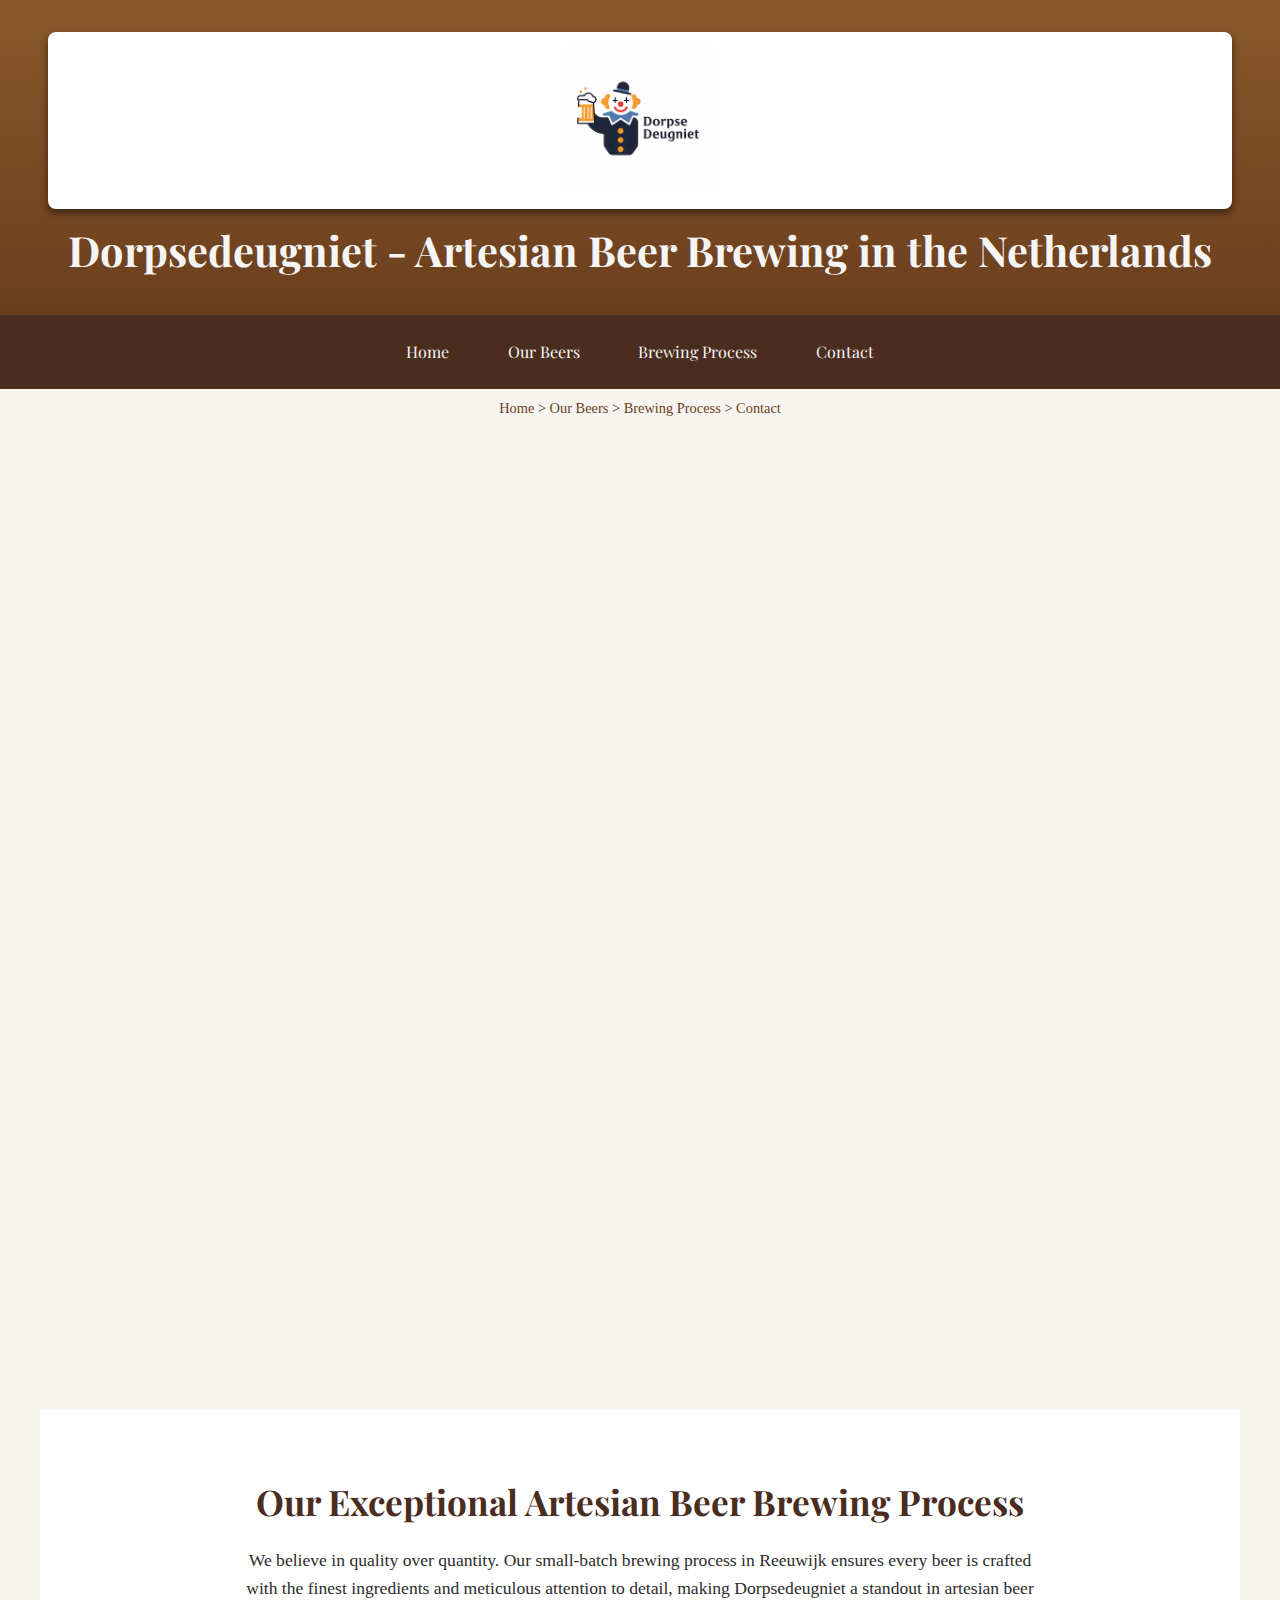
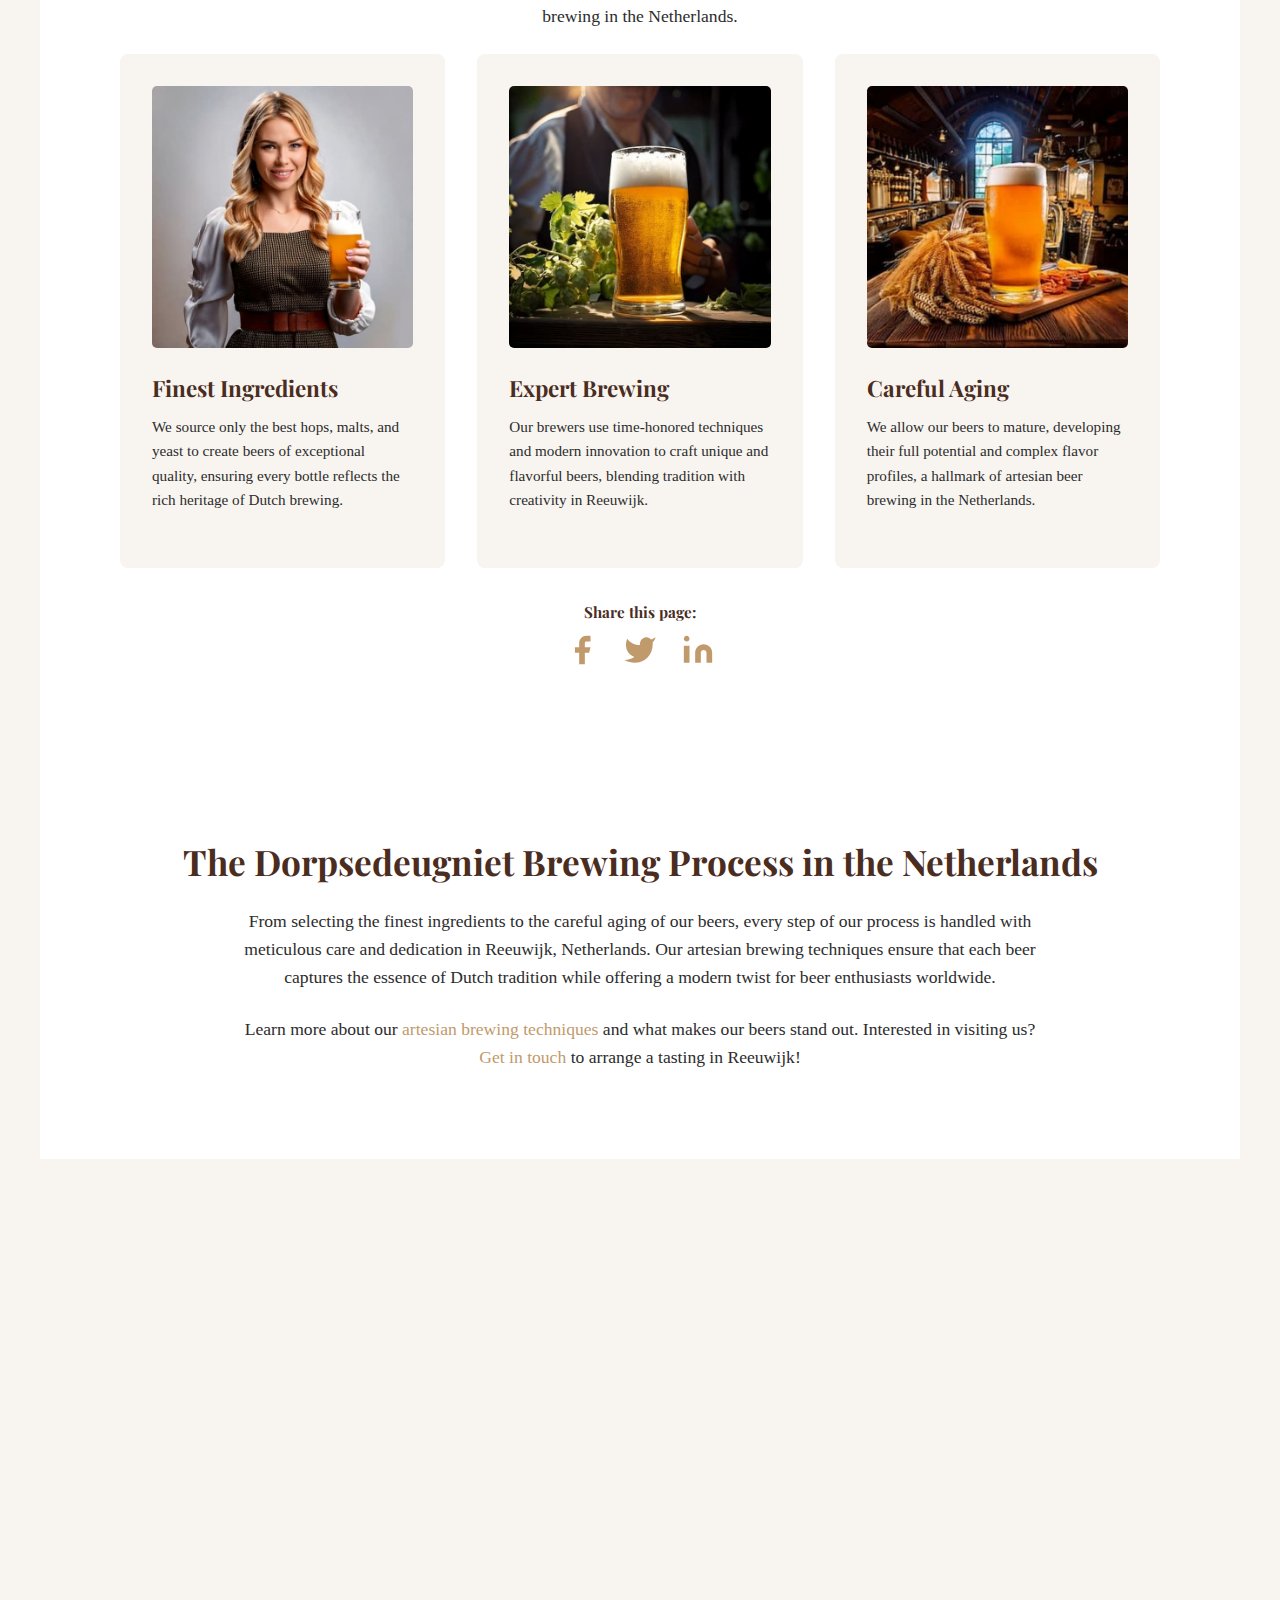
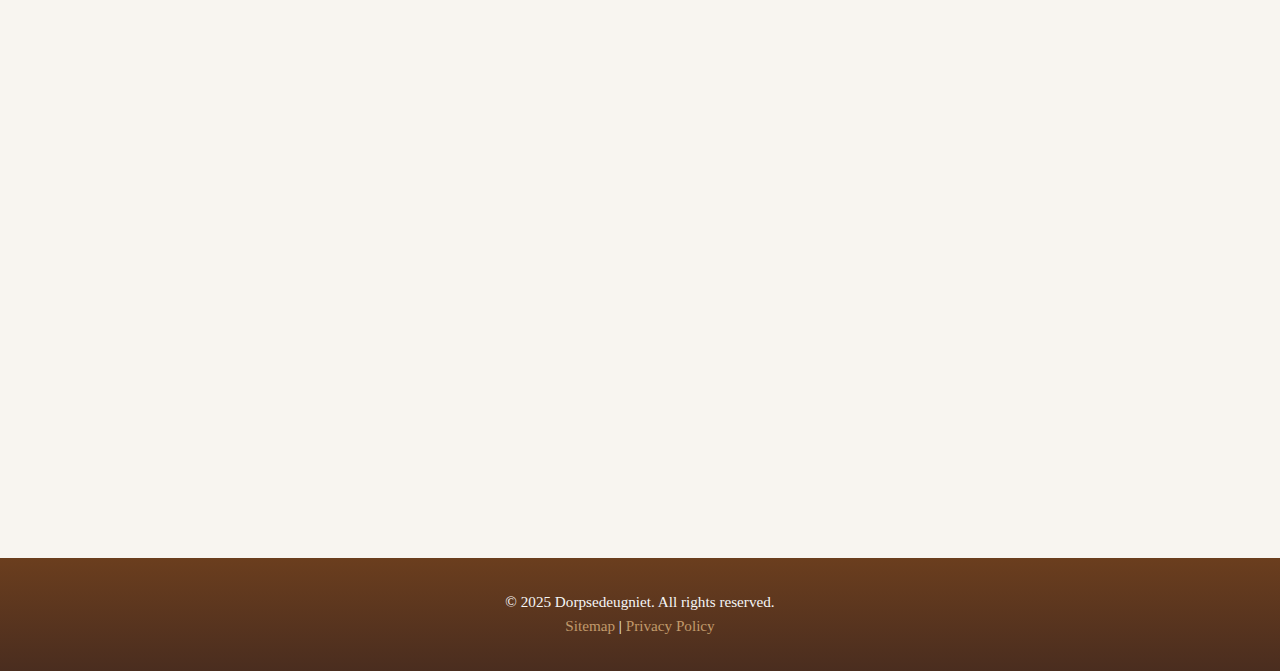
<file: index.html>
<!DOCTYPE html>
<html lang="en">
<head>
    <meta charset="UTF-8">
    <meta name="viewport" content="width=device-width, initial-scale=1.0">
    <meta name="theme-color" content="#d2b48c">
    <title>Dorpsedeugniet - Artesian Beer Brewing in the Netherlands | Reeuwijk Small Batch</title>
    <meta name="description" content="Discover Dorpsedeugniet, the finest Artesian beer brewing in the Netherlands. Hand-crafted in Reeuwijk with premium ingredients, our small-batch beers offer unique, rich flavors for beer lovers worldwide.">
    <meta name="keywords" content="artesian beer brewing, Dutch beer, Netherlands beer, Reeuwijk beer, small batch brewing, craft beer, artisan beer, premium beer, Dorpsedeugniet, beer tasting">
    <meta name="author" content="Dorpsedeugniet">
    <meta name="robots" content="index, follow">
    <link rel="canonical" href="https://www.dorpsedeugniet.com/">

    <!-- Favicon -->
    <link rel="icon" type="image/png" href="/images/favicon.png">

    <!-- Open Graph for Social Media -->
    <meta property="og:title" content="Dorpsedeugniet - Artesian Beer Brewing in the Netherlands">
    <meta property="og:description" content="Experience the finest artesian beer from Reeuwijk, Netherlands. Dorpsedeugniet offers small-batch, hand-crafted beers with unique flavors for a global audience.">
    <meta property="og:image" content="https://www.dorpsedeugniet.com/images/dutch-canal-landscape.jpg">
    <meta property="og:url" content="https://www.dorpsedeugniet.com/">
    <meta property="og:type" content="website">

    <!-- Twitter Card for Social Media -->
    <meta name="twitter:card" content="summary_large_image">
    <meta name="twitter:title" content="Dorpsedeugniet - Artesian Beer Brewing in the Netherlands">
    <meta name="twitter:description" content="Experience the finest artesian beer from Reeuwijk, Netherlands. Dorpsedeugniet offers small-batch, hand-crafted beers with unique flavors for a global audience.">
    <meta name="twitter:image" content="https://www.dorpsedeugniet.com/images/dutch-canal-landscape.jpg">

    <!-- Hreflang for International Audiences -->
    <link rel="alternate" href="https://www.dorpsedeugniet.com/" hreflang="en" />
    <link rel="alternate" href="https://www.dorpsedeugniet.com/nl/" hreflang="nl" />
    <link rel="alternate" href="https://www.dorpsedeugniet.com/" hreflang="x-default" />

    <!-- Preload Critical Resources -->
    <link rel="preload" href="/images/dutch-canal-landscape.jpg" as="image">

    <!-- Google Fonts for Classy Typography -->
    <link rel="stylesheet" href="https://fonts.googleapis.com/css2?family=Playfair+Display:wght@400;700&display=swap">

    <!-- External CSS -->
    <link rel="stylesheet" href="css/styles.css">

<!-- Google tag (gtag.js) --> <script async src="https://www.googletagmanager.com/gtag/js?id=G-1CCQTG7M9R"></script> <script> window.dataLayer = window.dataLayer || []; function gtag(){dataLayer.push(arguments);} gtag('js', new Date()); gtag('config', 'G-1CCQTG7M9R'); </script>

    <!-- Structured Data for SEO -->
    <script type="application/ld+json">
    {
        "@context": "https://schema.org",
        "@type": "Brewery",
        "name": "Dorpsedeugniet",
        "description": "Dorpsedeugniet specializes in artesian beer brewing in the Netherlands, offering small-batch, hand-crafted beers from Reeuwijk with premium ingredients.",
        "url": "https://www.dorpsedeugniet.com/",
        "logo": "https://www.dorpsedeugniet.com/images/logo.png",
        "address": {
            "@type": "PostalAddress",
            "addressLocality": "Reeuwijk",
            "addressCountry": "NL"
        },
        "contactPoint": {
            "@type": "ContactPoint",
            "email": "jaspervdz@me.com",
            "contactType": "Customer Service"
        },
        "sameAs": [
            "https://www.facebook.com/dorpsedeugniet",
            "https://www.instagram.com/dorpsedeugniet",
            "https://www.twitter.com/dorpsedeugniet"
        ],
        "makesOffer": {
            "@type": "Offer",
            "itemOffered": {
                "@type": "Product",
                "name": "Artesian Dutch Beer",
                "description": "Small-batch artesian beer brewed in Reeuwijk, Netherlands, using premium ingredients.",
                "category": "Craft Beer"
            }
        }
    }
    </script>

    <!-- Breadcrumb Schema -->
    <script type="application/ld+json">
    {
        "@context": "https://schema.org",
        "@type": "BreadcrumbList",
        "itemListElement": [
            {
                "@type": "ListItem",
                "position": 1,
                "name": "Home",
                "item": "https://www.dorpsedeugniet.com/"
            },
            {
                "@type": "ListItem",
                "position": 2,
                "name": "Our Beers",
                "item": "https://www.dorpsedeugniet.com/#beers"
            },
            {
                "@type": "ListItem",
                "position": 3,
                "name": "Brewing Process",
                "item": "https://www.dorpsedeugniet.com/#process"
            },
            {
                "@type": "ListItem",
                "position": 4,
                "name": "Contact",
                "item": "https://www.dorpsedeugniet.com/#contact"
            }
        ]
    }
    </script>
</head>
<body>

    <header>
        <a href="/" class="logo">
            <div class="logo-container">
                <img src="/images/logo.png" alt="Dorpsedeugniet Logo" class="logo-img" loading="lazy">
            </div>
        </a>
        <h1>Dorpsedeugniet - Artesian Beer Brewing in the Netherlands</h1>
    </header>

    <nav role="navigation" aria-label="Main navigation">
        <a href="#home">Home</a>
        <a href="#beers">Our Beers</a>
        <a href="#process">Brewing Process</a>
        <a href="#contact">Contact</a>
    </nav>

    <div class="breadcrumbs" aria-label="Breadcrumb navigation">
        <a href="#home">Home</a> > <a href="#beers">Our Beers</a> > <a href="#process">Brewing Process</a> > <a href="#contact">Contact</a>
    </div>

    <main>
        <section id="home" class="hero animate-fade-in" aria-label="Hero section">
            <h2>Artesian Beer Brewing in Reeuwijk, Netherlands</h2>
            <p>Experience the rich flavors of Dorpsedeugniet’s hand-crafted beers, brewed with passion and tradition in the heart of the Netherlands. Our small-batch brewing process in Reeuwijk ensures every sip is a taste of Dutch craftsmanship.</p>
            <a href="#beers"><button aria-label="Discover our beers">Discover Our Beers</button></a>
            <!-- Fallback for hero image -->
            <img src="/images/dutch-canal-landscape.jpg" alt="Dutch canal landscape with windmill in Reeuwijk" class="hero-fallback" loading="lazy">
        </section>

        <section id="beers" class="content-section">
            <h2>Our Exceptional Artesian Beer Brewing Process</h2>
            <p>We believe in quality over quantity. Our small-batch brewing process in Reeuwijk ensures every beer is crafted with the finest ingredients and meticulous attention to detail, making Dorpsedeugniet a standout in artesian beer brewing in the Netherlands.</p>

            <div class="grid-container">
                <div class="grid-item">
                    <picture>
                        <source srcset="/images/beer-with-hops-300w.jpg 300w, /images/beer-with-hops-600w.jpg 600w" sizes="(max-width: 600px) 300px, 600px">
                        <img src="/images/beer-with-hops.jpg" alt="Glass of beer with hops showcasing Dorpsedeugniet's finest ingredients" loading="lazy">
                    </picture>
                    <h3>Finest Ingredients</h3>
                    <p>We source only the best hops, malts, and yeast to create beers of exceptional quality, ensuring every bottle reflects the rich heritage of Dutch brewing.</p>
                </div>
                <div class="grid-item">
                    <picture>
                        <source srcset="/images/brewing-scene-300w.jpg 300w, /images/brewing-scene-600w.jpg 600w" sizes="(max-width: 600px) 300px, 600px">
                        <img src="/images/brewing-scene.jpg" alt="Brewing scene with beer and wheat at Dorpsedeugniet brewery" loading="lazy">
                    </picture>
                    <h3>Expert Brewing</h3>
                    <p>Our brewers use time-honored techniques and modern innovation to craft unique and flavorful beers, blending tradition with creativity in Reeuwijk.</p>
                </div>
                <div class="grid-item">
                    <picture>
                        <source srcset="/images/beer-aging-scene-300w.jpg 300w, /images/beer-aging-scene-600w.jpg 600w" sizes="(max-width: 600px) 300px, 600px">
                        <img src="/images/beer-aging-scene.jpg" alt="Beer aging scene with wheat at Dorpsedeugniet brewery in Reeuwijk" loading="lazy">
                    </picture>
                    <h3>Careful Aging</h3>
                    <p>We allow our beers to mature, developing their full potential and complex flavor profiles, a hallmark of artesian beer brewing in the Netherlands.</p>
                </div>
            </div>

            <!-- Social Sharing Buttons with Logos -->
            <div class="social-share">
                <p>Share this page:</p>
                <div class="social-icons">
                    <a href="https://www.facebook.com/sharer/sharer.php?u=https://www.dorpsedeugniet.com/" target="_blank" aria-label="Share on Facebook">
                        <svg class="social-icon" width="24" height="24" viewBox="0 0 24 24" fill="none" xmlns="http://www.w3.org/2000/svg">
                            <path d="M18 2H15C13.6739 2 12.4021 2.52678 11.4645 3.46447C10.5268 4.40215 10 5.67392 10 7V10H7V14H10V22H14V14H17L18 10H14V7C14 6.73478 14.1054 6.48043 14.2929 6.29289C14.4804 6.10536 14.7348 6 15 6H18V2Z" fill="currentColor"/>
                        </svg>
                    </a>
                    <a href="https://twitter.com/intent/tweet?url=https://www.dorpsedeugniet.com/&text=Discover the finest artesian beer brewing in the Netherlands with Dorpsedeugniet!" target="_blank" aria-label="Share on Twitter">
                        <svg class="social-icon" width="24" height="24" viewBox="0 0 24 24" fill="none" xmlns="http://www.w3.org/2000/svg">
                            <path d="M23 3C22.0424 3.67548 20.9821 4.19215 19.86 4.53C19.2577 3.83757 18.4573 3.34675 17.567 3.12398C16.6767 2.90122 15.7395 2.95724 14.8821 3.28448C14.0247 3.61171 13.2884 4.19444 12.773 4.95376C12.2575 5.71309 11.9877 6.61237 12 7.53V8.53C10.2426 8.57559 8.50127 8.1858 6.93101 7.39547C5.36074 6.60513 4.01032 5.43867 3 4C3 4 -1 13 8 17C5.94053 18.398 3.48716 19.099 1 19C10 24 21 19 21 7.5C20.9991 7.22147 20.9723 6.94364 20.92 6.67C21.9406 5.66354 22.6608 4.39275 23 3Z" fill="currentColor"/>
                        </svg>
                    </a>
                    <a href="https://www.linkedin.com/shareArticle?mini=true&url=https://www.dorpsedeugniet.com/" target="_blank" aria-label="Share on LinkedIn">
                        <svg class="social-icon" width="24" height="24" viewBox="0 0 24 24" fill="none" xmlns="http://www.w3.org/2000/svg">
                            <path d="M16 8C17.5913 8 19.1174 8.63214 20.2426 9.75736C21.3679 10.8826 22 12.4087 22 14V21H18V14C18 13.4696 17.7893 12.9609 17.4142 12.5858C17.0391 12.2107 16.5304 12 16 12C15.4696 12 14.9609 12.2107 14.5858 12.5858C14.2107 12.9609 14 13.4696 14 14V21H10V14C10 12.4087 10.6321 10.8826 11.7574 9.75736C12.8826 8.63214 14.4087 8 16 8Z" fill="currentColor"/>
                            <path d="M6 9H2V21H6V9Z" fill="currentColor"/>
                            <path d="M4 2C3.46957 2 2.96086 2.21071 2.58579 2.58579C2.21071 2.96086 2 3.46957 2 4C2 4.53043 2.21071 5.03914 2.58579 5.41421C2.96086 5.78929 3.46957 6 4 6C4.53043 6 5.03914 5.78929 5.41421 5.41421C5.78929 5.03914 6 4.53043 6 4C6 3.46957 5.78929 2.96086 5.41421 2.58579C5.03914 2.21071 4.53043 2 4 2Z" fill="currentColor"/>
                        </svg>
                    </a>
                </div>
            </div>
        </section>

        <section id="process" class="content-section">
            <h2>The Dorpsedeugniet Brewing Process in the Netherlands</h2>
            <p>From selecting the finest ingredients to the careful aging of our beers, every step of our process is handled with meticulous care and dedication in Reeuwijk, Netherlands. Our artesian brewing techniques ensure that each beer captures the essence of Dutch tradition while offering a modern twist for beer enthusiasts worldwide.</p>
            <p>Learn more about our <a href="#beers">artesian brewing techniques</a> and what makes our beers stand out. Interested in visiting us? <a href="#contact">Get in touch</a> to arrange a tasting in Reeuwijk!</p>
        </section>

        <!-- Newsletter Signup Section -->
        <section class="newsletter animate-fade-in">
            <h3>Stay Updated with Dorpsedeugniet</h3>
            <p>Join our newsletter to receive updates on new beer releases, events in Reeuwijk, and exclusive offers for artesian beer lovers.</p>
            <form action="mailto:jaspervdz@me.com" method="post" enctype="text/plain">
                <input type="email" name="email" placeholder="Enter your email" required aria-required="true">
                <button type="submit">Subscribe</button>
            </form>
        </section>

        <section id="contact" class="content-section animate-fade-in">
            <h2>Contact Dorpsedeugniet</h2>
            <p>Questions about our artesian beers? Interested in visiting Reeuwijk for a tasting? Reach out to us!</p>
            <form class="contact-form" action="mailto:jaspervdz@me.com" method="post" enctype="text/plain" aria-label="Contact form">
                <label for="name">Name:</label>
                <input type="text" id="name" name="name" required aria-required="true" placeholder="Enter your name">

                <label for="email">Email:</label>
                <input type="email" id="email" name="email" required aria-required="true" placeholder="Enter your email">

                <label for="message">Message:</label>
                <textarea id="message" name="message" rows="4" required aria-required="true" placeholder="Type your message here"></textarea>

                <button type="submit">Send Message</button>
            </form>
        </section>
    </main>

    <footer>
        <p>© 2025 Dorpsedeugniet. All rights reserved.</p>
        <p><a href="/sitemap.xml">Sitemap</a> | <a href="/privacy-policy.html">Privacy Policy</a></p>
    </footer>

</body>
</html>
</file>
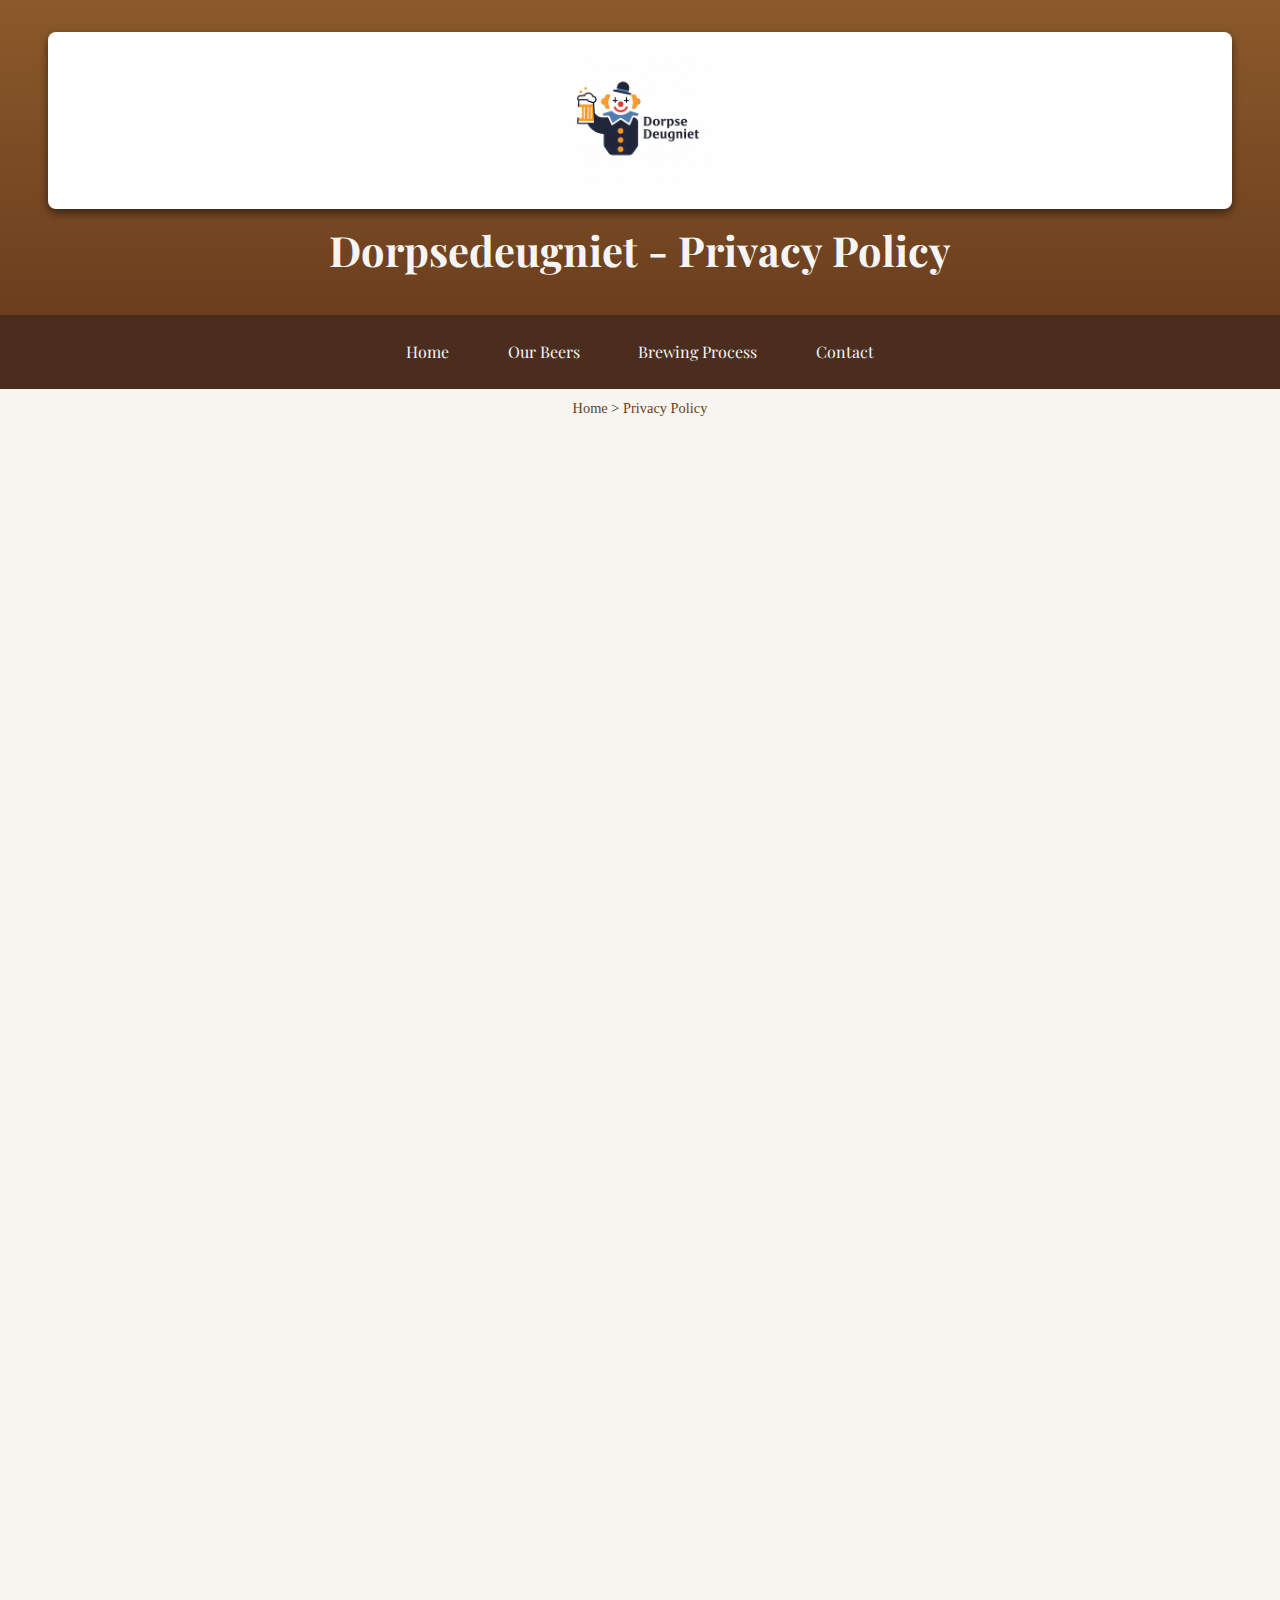
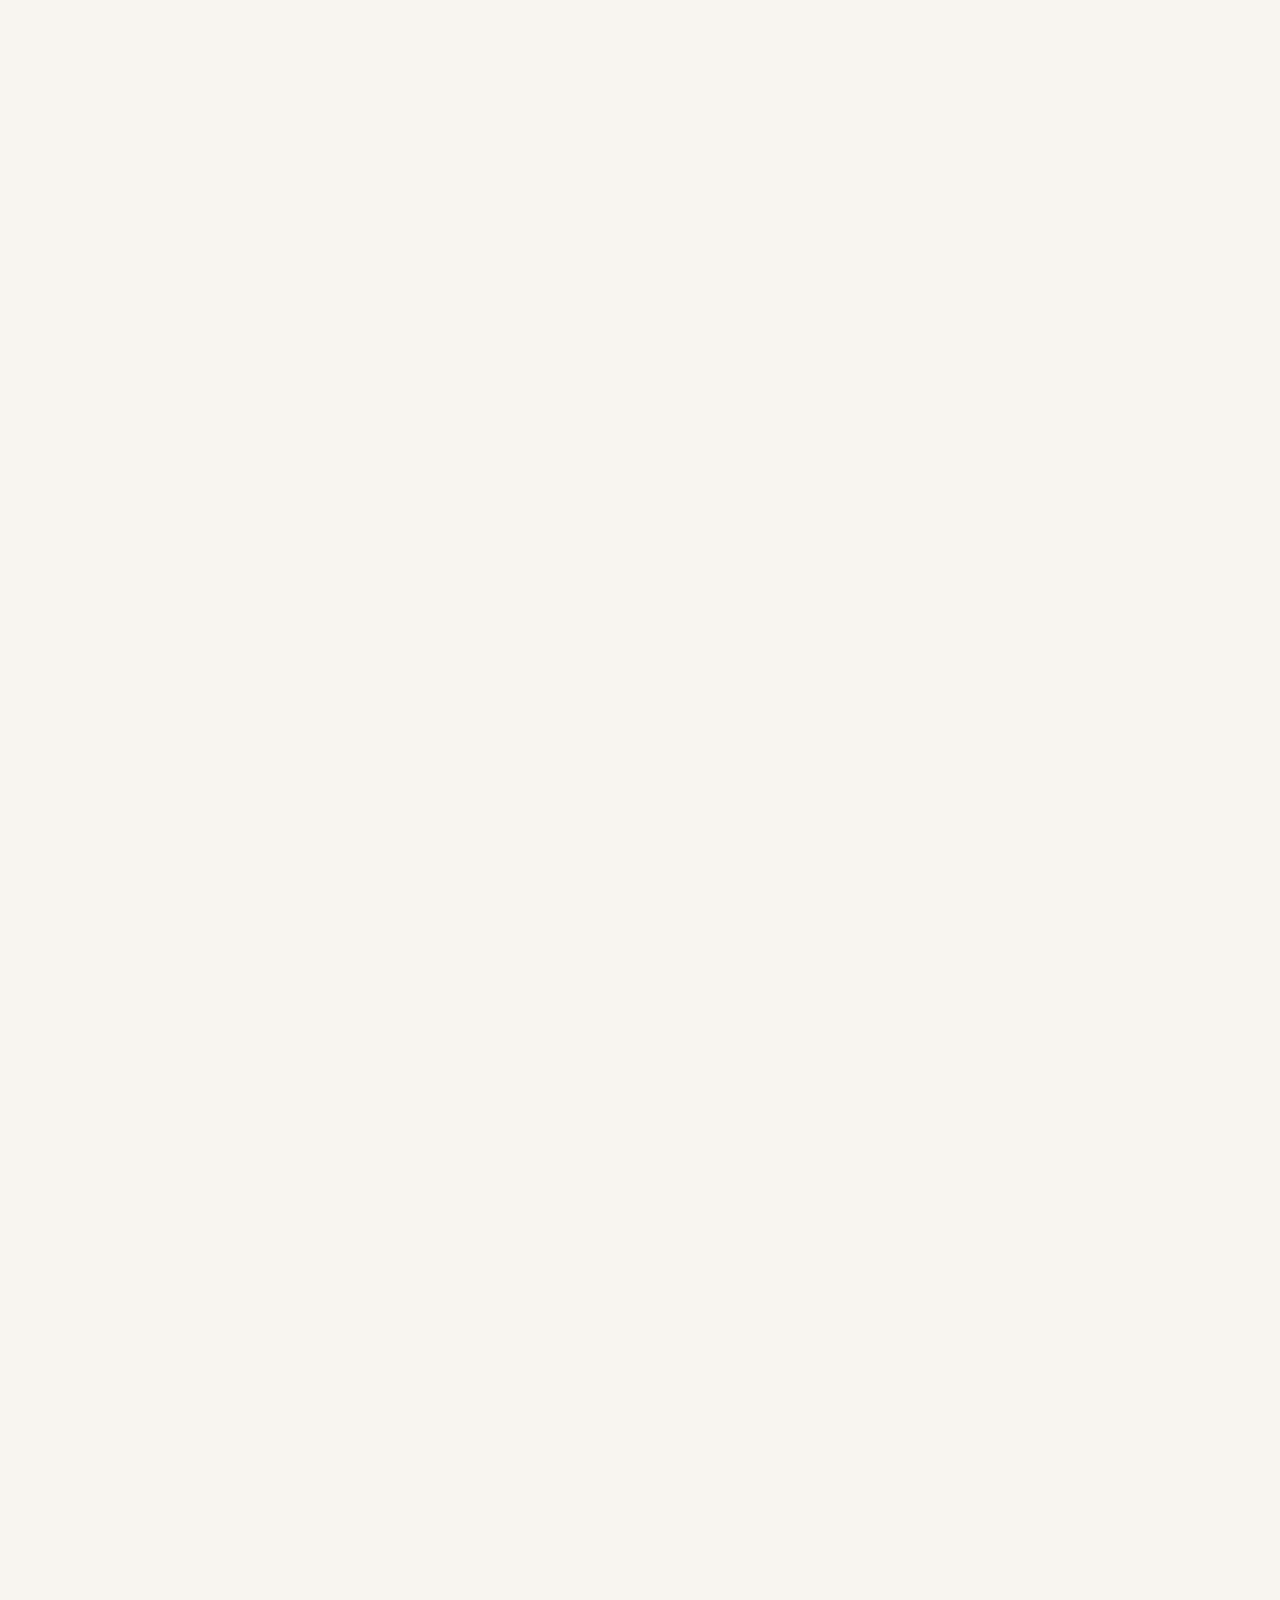
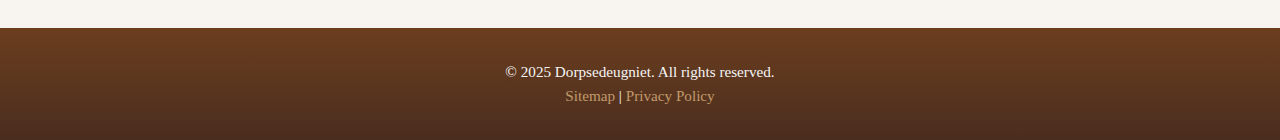
<file: privacy-policy.html>
<!DOCTYPE html>
<html lang="en">
<head>
    <meta charset="UTF-8">
    <meta name="viewport" content="width=device-width, initial-scale=1.0">
    <meta name="theme-color" content="#d2b48c">
    <title>Privacy Policy - Dorpsedeugniet | Artesian Beer Brewing in the Netherlands</title>
    <meta name="description" content="Read the privacy policy of Dorpsedeugniet, a small beer brewer in Reeuwijk, Netherlands. Learn how we handle your personal data in compliance with GDPR.">
    <meta name="robots" content="index, follow">
    <link rel="canonical" href="https://www.dorpsedeugniet.com/privacy-policy">
    <link rel="icon" type="image/png" href="/images/favicon.png">

    <!-- Google Fonts for Classy Typography -->
    <link rel="stylesheet" href="https://fonts.googleapis.com/css2?family=Playfair+Display:wght@400;700&display=swap">

    <!-- External CSS -->
    <link rel="stylesheet" href="css/styles.css">

<!-- Google tag (gtag.js) --> <script async src="https://www.googletagmanager.com/gtag/js?id=G-1CCQTG7M9R"></script> <script> window.dataLayer = window.dataLayer || []; function gtag(){dataLayer.push(arguments);} gtag('js', new Date()); gtag('config', 'G-1CCQTG7M9R'); </script>
</head>
<body>
    <header>
        <a href="/" class="logo">
            <div class="logo-container">
                <img src="/images/logo.png" alt="Dorpsedeugniet Logo" class="logo-img" loading="lazy">
            </div>
        </a>
        <h1>Dorpsedeugniet - Privacy Policy</h1>
    </header>

    <nav role="navigation" aria-label="Main navigation">
        <a href="/">Home</a>
        <a href="/#beers">Our Beers</a>
        <a href="/#process">Brewing Process</a>
        <a href="/#contact">Contact</a>
    </nav>

    <div class="breadcrumbs" aria-label="Breadcrumb navigation">
        <a href="/">Home</a> > <a href="/privacy-policy.html">Privacy Policy</a>
    </div>

    <main>
        <section class="content-section animate-fade-in">
            <h2>Privacy Policy</h2>
            <p><strong>Last Updated: March 21, 2025</strong></p>
            <p>At Dorpsedeugniet, a small beer brewer based in Reeuwijk, Netherlands, we are committed to protecting your privacy. This Privacy Policy explains how we collect, use, store, and protect your personal data in compliance with the General Data Protection Regulation (GDPR) and other applicable laws.</p>

            <h3>1. Information We Collect</h3>
            <p>We may collect the following personal data when you interact with our website or services:</p>
            <ul class="policy-list">
                <li><strong>Contact Information:</strong> Name and email address when you submit a message via our contact form.</li>
                <li><strong>Usage Data:</strong> Information about how you use our website, such as your IP address, browser type, and pages visited, collected through cookies and analytics tools.</li>
            </ul>

            <h3>2. How We Use Your Information</h3>
            <p>We use your personal data for the following purposes:</p>
            <ul class="policy-list">
                <li>To respond to inquiries submitted through our contact form.</li>
                <li>To improve our website and services by analyzing usage data.</li>
                <li>To comply with legal obligations under GDPR and Dutch law.</li>
            </ul>

            <h3>3. Legal Basis for Processing</h3>
            <p>We process your personal data based on the following legal grounds:</p>
            <ul class="policy-list">
                <li><strong>Consent:</strong> When you provide your information through our contact form, you consent to us using it to respond to your inquiry.</li>
                <li><strong>Legitimate Interest:</strong> We may process usage data to improve our website and services, ensuring this does not override your rights and freedoms.</li>
                <li><strong>Legal Obligation:</strong> To comply with applicable laws and regulations.</li>
            </ul>

            <h3>4. Data Storage and Security</h3>
            <p>We store your personal data securely and only for as long as necessary to fulfill the purposes outlined in this policy. We implement appropriate technical and organizational measures to protect your data from unauthorized access, loss, or misuse.</p>
            <p>Your data is stored within the European Economic Area (EEA). If we need to transfer your data outside the EEA, we will ensure adequate safeguards are in place.</p>

            <h3>5. Your Rights</h3>
            <p>Under GDPR, you have the following rights regarding your personal data:</p>
            <ul class="policy-list">
                <li><strong>Access:</strong> Request access to the personal data we hold about you.</li>
                <li><strong>Rectification:</strong> Request correction of inaccurate or incomplete data.</li>
                <li><strong>Erasure:</strong> Request deletion of your personal data (right to be forgotten).</li>
                <li><strong>Restriction:</strong> Request restriction of processing your personal data.</li>
                <li><strong>Objection:</strong> Object to the processing of your data for legitimate interests.</li>
                <li><strong>Data Portability:</strong> Request a copy of your data in a structured, commonly used format.</li>
            </ul>
            <p>To exercise these rights, please contact us at <a href="mailto:jaspervdz@me.com">jaspervdz@me.com</a>.</p>

            <h3>6. Cookies and Analytics</h3>
            <p>We use cookies to enhance your experience on our website. These include:</p>
            <ul class="policy-list">
                <li><strong>Essential Cookies:</strong> Necessary for the website to function properly.</li>
                <li><strong>Analytics Cookies:</strong> To collect usage data and improve our website (e.g., Google Analytics).</li>
            </ul>
            <p>You can manage your cookie preferences through your browser settings. Note that disabling cookies may affect your experience on our site.</p>

            <h3>7. Third-Party Sharing</h3>
            <p>We do not sell or share your personal data with third parties for marketing purposes. We may share your data with:</p>
            <ul class="policy-list">
                <li><strong>Service Providers:</strong> Such as email providers to send responses to your inquiries.</li>
                <li><strong>Legal Authorities:</strong> If required by law or to protect our rights.</li>
            </ul>

            <h3>8. Changes to This Privacy Policy</h3>
            <p>We may update this Privacy Policy from time to time. Any changes will be posted on this page with an updated "Last Updated" date. We encourage you to review this policy periodically.</p>

            <h3>9. Contact Us</h3>
            <p>If you have any questions about this Privacy Policy or how we handle your personal data, please contact us:</p>
            <p><strong>Email:</strong> <a href="mailto:jaspervdz@me.com">jaspervdz@me.com</a><br>
            <strong>Address:</strong> Dorpsedeugniet, Reeuwijk, Netherlands</p>
            <p>You also have the right to lodge a complaint with the Dutch Data Protection Authority (Autoriteit Persoonsgegevens) if you believe we have not handled your data appropriately.</p>
        </section>
    </main>

    <footer>
        <p>© 2025 Dorpsedeugniet. All rights reserved.</p>
        <p><a href="/sitemap.xml">Sitemap</a> | <a href="/privacy-policy.html">Privacy Policy</a></p>
    </footer>
</body>
</html>
</file>
<file: css/styles.css>
/* Reset default styles */
* {
    margin: 0;
    padding: 0;
    box-sizing: border-box;
}

/* General styles */
body {
    font-family: 'Georgia', serif;
    color: #2c2c2c; /* Darker, more elegant gray */
    line-height: 1.6;
    background-color: #f8f5f0; /* Softer off-white background */
}

/* Animation keyframes */
@keyframes fadeIn {
    0% { opacity: 0; transform: translateY(20px); }
    100% { opacity: 1; transform: translateY(0); }
}

@keyframes rotateScale {
    0% { transform: scale(1) rotate(0deg); }
    100% { transform: scale(1.1) rotate(5deg); }
}

@keyframes glow {
    0% { box-shadow: 0 0 5px rgba(230, 126, 34, 0.3); }
    100% { box-shadow: 0 0 15px rgba(230, 126, 34, 0.7); }
}

/* Fade-in animation class */
.animate-fade-in {
    opacity: 0;
    animation: fadeIn 1s ease-out forwards;
}

/* Header styles */
header {
    background: linear-gradient(to bottom, #8b5a2b, #6b3e1e); /* Rich brown gradient */
    padding: 1.5rem 2rem; /* Increased padding */
    text-align: center;
}

.logo {
    display: block;
}

/* Logo container with full-width white background and drop shadow */
.logo-container {
    background: #ffffff;
    width: 100%;
    padding: 0.5rem 0; /* Increased vertical padding */
    display: block;
    box-shadow: 0 4px 8px rgba(0, 0, 0, 0.5);
    text-align: center;
    border-radius: 8px; /* Softer, classy border-radius */
}

.logo-img {
    max-width: 150px;
    height: auto;
    display: inline-block;
    margin: 0 auto;
}

header h1 {
    margin: 0.5rem 0 0;
    font-size: clamp(1.8rem, 4vw, 3rem);
    color: #f5f5f5; /* Softer white for contrast */
    font-family: 'Playfair Display', serif; /* Elegant font for headings */
}

/* Navigation styles */
nav {
    background-color: #4a2d1f; /* Deeper brown */
    padding: 0.5rem 2rem; /* Increased padding */
    text-align: center;
}

nav a {
    color: #f5f5f5;
    text-decoration: none;
    padding: 0.7rem 1.5rem; /* Increased padding */
    margin: 0.2rem;
    border-radius: 5px;
    display: inline-block;
    font-size: clamp(0.9rem, 2vw, 1.2rem);
    transition: background-color 0.3s ease, transform 0.2s ease;
    font-family: 'Playfair Display', serif;
}

nav a:hover, nav a:focus {
    background-color: #6b3e1e;
    transform: scale(1.05);
}

/* Breadcrumbs styles */
.breadcrumbs {
    padding: 0.5rem 2rem; /* Increased padding */
    background-color: #f8f5f0;
    font-size: clamp(0.8rem, 1.8vw, 1rem);
    text-align: center;
}

.breadcrumbs a {
    color: #6b3e1e; /* Deeper brown for links */
    text-decoration: none;
}

.breadcrumbs a:hover {
    color: #c19a6b; /* Lighter brown on hover */
    text-decoration: underline;
}

/* Hero section styles */
.hero {
    background-image: url('/images/dutch-canal-landscape.jpg');
    background-size: cover;
    background-position: center;
    color: #fff;
    text-align: center;
    padding: clamp(100px, 20vw, 250px) 2rem; /* Increased padding */
    position: relative;
}

.hero::before {
    content: "";
    position: absolute;
    top: 0;
    left: 0;
    width: 100%;
    height: 100%;
    background-color: rgba(0, 0, 0, 0.6);
}

.hero * {
    position: relative;
    z-index: 1;
}

.hero h2 {
    font-size: clamp(2rem, 5vw, 4rem);
    margin-bottom: 1rem;
    text-shadow: 2px 2px 4px rgba(0, 0, 0, 0.8);
    font-family: 'Playfair Display', serif;
}

.hero p {
    font-size: clamp(1rem, 2.5vw, 1.5rem);
    max-width: 800px;
    margin: 0 auto 1.5rem;
    text-shadow: 1px 1px 2px rgba(0, 0, 0, 0.6);
}

.hero button {
    background-color: #c19a6b; /* Classy gold */
    color: #2c2c2c;
    padding: 0.8rem 1.5rem;
    border: none;
    border-radius: 8px; /* Softer border-radius */
    font-size: clamp(0.9rem, 2vw, 1.1rem);
    cursor: pointer;
    transition: background-color 0.3s ease, transform 0.2s ease, box-shadow 0.3s ease;
    font-family: 'Playfair Display', serif;
}

.hero button:hover, .hero button:focus {
    background-color: #a67c4f;
    transform: scale(1.05);
    animation: glow 0.3s ease-in-out forwards;
}

.hero-fallback {
    display: none; /* Hidden by default, only for accessibility */
}

/* Content section styles */
.content-section {
    padding: 3rem 2rem; /* Increased padding */
    text-align: center;
    max-width: 1200px;
    margin: 0 auto;
    background-color: #fff;
}

.content-section h2, .content-section h3 {
    font-size: clamp(1.6rem, 3.5vw, 2.5rem);
    margin-bottom: 1rem;
    color: #4a2d1f; /* Deeper brown */
    font-family: 'Playfair Display', serif;
}

.content-section p {
    font-size: clamp(1rem, 2vw, 1.2rem);
    max-width: 800px;
    margin: 0 auto 1.5rem;
}

.content-section a {
    color: #c19a6b; /* Classy gold for links */
    text-decoration: none;
    transition: color 0.3s ease;
}

.content-section a:hover {
    color: #a67c4f;
    text-decoration: underline;
}

/* Policy list (ul/li) styles */
.policy-list {
    list-style-type: disc;
    padding-left: 2rem; /* Increased padding */
    margin: 0.8rem 0; /* Increased margin */
    text-align: left;
    max-width: 800px;
    margin-left: auto;
    margin-right: auto;
}

.policy-list li {
    margin-bottom: 0.5rem; /* Increased spacing */
    font-size: clamp(1rem, 2vw, 1.2rem);
    line-height: 1.6;
}

/* Grid container styles */
.grid-container {
    display: grid;
    grid-template-columns: repeat(auto-fit, minmax(250px, 1fr)); /* Slightly wider min width */
    gap: 1.5rem; /* Increased gap */
    padding: 0 2rem; /* Increased padding */
}

.grid-item {
    background-color: #f8f5f0; /* Softer background */
    padding: 1.5rem; /* Increased padding */
    border-radius: 8px; /* Softer border-radius */
    text-align: left;
    transition: transform 0.3s ease, box-shadow 0.3s ease;
}

.grid-item:hover {
    transform: scale(1.03) translateY(-3px);
    box-shadow: 0 6px 12px rgba(0, 0, 0, 0.15);
}

.grid-item img {
    max-width: 100%;
    height: auto;
    margin-bottom: 1rem; /* Increased margin */
    border-radius: 5px;
    loading: "lazy";
}

.grid-item h3 {
    font-size: clamp(1.2rem, 2.5vw, 1.5rem);
    margin-bottom: 0.5rem;
    font-family: 'Playfair Display', serif;
}

.grid-item p {
    font-size: clamp(0.9rem, 1.8vw, 1rem);
}

/* Social share styles */
.social-share {
    margin: 1.5rem 0; /* Increased margin */
    text-align: center;
}

.social-share p {
    margin-bottom: 0.5rem; /* Increased margin */
    font-weight: bold;
    color: #4a2d1f;
    font-size: clamp(0.9rem, 2vw, 1rem);
    font-family: 'Playfair Display', serif;
}

.social-icons {
    display: flex;
    justify-content: center;
    gap: 1.5rem; /* Increased gap */
}

.social-share a {
    display: inline-block;
    transition: transform 0.3s ease;
}

.social-share a:hover {
    transform: scale(1.1) rotate(5deg);
}

.social-icon {
    width: 32px; /* Slightly larger */
    height: 32px;
    fill: #4a2d1f;
    transition: fill 0.3s ease, transform 0.3s ease;
}

.social-share a:hover .social-icon {
    fill: #c19a6b;
}

/* Newsletter styles */
.newsletter {
    background-color: #f8f5f0;
    padding: 2rem 2rem; /* Increased padding */
    text-align: center;
    margin: 2rem 0; /* Increased margin */
}

.newsletter h3 {
    font-size: clamp(1.5rem, 3.5vw, 1.8rem);
    margin-bottom: 1rem;
    color: #4a2d1f;
    font-family: 'Playfair Display', serif;
}

.newsletter form {
    display: flex;
    justify-content: center;
    gap: 1rem; /* Increased gap */
}

.newsletter input {
    padding: 0.7rem; /* Increased padding */
    border: 1px solid #ccc;
    border-radius: 8px;
    font-size: clamp(0.9rem, 2vw, 1rem);
    width: 250px; /* Slightly wider */
}

.newsletter button {
    background-color: #c19a6b;
    color: #2c2c2c;
    padding: 0.7rem 1.5rem; /* Increased padding */
    border: none;
    border-radius: 8px;
    font-size: clamp(0.9rem, 2vw, 1rem);
    cursor: pointer;
    transition: background-color 0.3s ease, transform 0.2s ease, box-shadow 0.3s ease;
    font-family: 'Playfair Display', serif;
}

.newsletter button:hover {
    background-color: #a67c4f;
    transform: scale(1.05);
    animation: glow 0.3s ease-in-out forwards;
}

/* Contact form styles */
.contact-form {
    max-width: 600px; /* Slightly wider */
    margin: 1.5rem auto; /* Increased margin */
    text-align: left;
    padding: 0 2rem; /* Increased padding */
}

.contact-form label {
    display: block;
    margin-bottom: 0.5rem; /* Increased margin */
    font-weight: bold;
    font-size: clamp(0.9rem, 2vw, 1rem);
}

.contact-form input,
.contact-form textarea {
    width: 100%;
    padding: 0.7rem; /* Increased padding */
    border: 1px solid #ccc;
    border-radius: 8px;
    margin-bottom: 1rem; /* Increased margin */
    font-size: clamp(0.9rem, 2vw, 1rem);
    font-family: 'Georgia', serif;
}

.contact-form textarea {
    resize: vertical;
    min-height: 100px; /* Slightly taller */
}

.contact-form button {
    background-color: #c19a6b;
    color: #2c2c2c;
    padding: 0.8rem 1.5rem; /* Increased padding */
    border: none;
    border-radius: 8px;
    font-size: clamp(0.9rem, 2vw, 1rem);
    cursor: pointer;
    width: 100%;
    transition: background-color 0.3s ease, transform 0.2s ease, box-shadow 0.3s ease;
    font-family: 'Playfair Display', serif;
}

.contact-form button:hover,
.contact-form button:focus {
    background-color: #a67c4f;
    transform: scale(1.05);
    animation: glow 0.3s ease-in-out forwards;
}

/* Footer styles */
footer {
    background: linear-gradient(to top, #4a2d1f, #6b3e1e); /* Rich brown gradient */
    color: #f5f5f5;
    text-align: center;
    padding: 1.5rem 2rem; /* Increased padding */
}

footer a {
    color: #c19a6b;
    text-decoration: none;
    transition: color 0.3s ease;
}

footer a:hover {
    color: #a67c4f;
    text-decoration: underline;
}

/* Mobile-specific adjustments */
@media (max-width: 768px) {
    /* Hero background image for mobile */
    .hero {
        background-image: url('/images/dutch-canal-landscape-768w.jpg');
    }

    /* Header */
    header {
        padding: 1rem 1.5rem; /* Increased padding for mobile */
    }
    .logo-img {
        max-width: 120px;
    }
    .logo-container {
        padding: 0.4rem 0; /* Slightly increased */
        box-shadow: 0 3px 6px rgba(0, 0, 0, 0.5);
    }
    header h1 {
        font-size: 1.5rem;
    }

    /* Navigation */
    nav {
        display: flex;
        flex-direction: column;
        align-items: center;
        padding: 0.4rem 1.5rem; /* Increased padding for mobile */
    }
    nav a {
        width: 90%;
        text-align: center;
        margin: 0.3rem 0;
        padding: 0.5rem 1rem; /* Increased padding */
        font-size: 0.85rem;
    }

    /* Breadcrumbs */
    .breadcrumbs {
        padding: 0.4rem 1.5rem; /* Increased padding for mobile */
        font-size: 0.75rem;
    }

    /* Hero */
    .hero {
        padding: 80px 1.5rem; /* Increased padding for mobile */
    }
    .hero h2 {
        font-size: 1.6rem;
    }
    .hero p {
        font-size: 0.85rem;
        padding: 0 1rem; /* Increased padding */
    }
    .hero button {
        padding: 0.6rem 1.2rem; /* Increased padding */
        font-size: 0.85rem;
    }

    /* Content section */
    .content-section {
        padding: 2rem 1.5rem; /* Increased padding for mobile */
    }
    .content-section h2, .content-section h3 {
        font-size: 1.4rem;
    }
    .content-section p {
        font-size: 0.85rem;
        padding: 0 1rem; /* Increased padding */
    }

    /* Policy list */
    .policy-list {
        padding-left: 1.5rem; /* Slightly increased */
        margin: 0.6rem 0; /* Increased margin */
    }
    .policy-list li {
        margin-bottom: 0.3rem;
        font-size: 0.85rem;
    }

    /* Grid container */
    .grid-container {
        grid-template-columns: 1fr;
        gap: 1rem; /* Increased gap */
        padding: 0 1.5rem; /* Increased padding for mobile */
    }
    .grid-item {
        padding: 1.2rem; /* Increased padding */
    }
    .grid-item img {
        margin-bottom: 0.8rem;
    }
    .grid-item h3 {
        font-size: 1.1rem;
    }
    .grid-item p {
        font-size: 0.8rem;
    }

    /* Social share */
    .social-share {
        margin: 1rem 0;
    }
    .social-share p {
        font-size: 0.85rem;
    }
    .social-icons {
        gap: 1rem; /* Increased gap */
    }
    .social-icon {
        width: 26px;
        height: 26px;
    }

    /* Newsletter */
    .newsletter {
        padding: 1.5rem 1.5rem; /* Increased padding for mobile */
        margin: 1.5rem 0;
    }
    .newsletter h3 {
        font-size: 1.3rem;
    }
    .newsletter form {
        flex-direction: column;
        gap: 0.6rem; /* Increased gap */
    }
    .newsletter input {
        width: 100%;
        padding: 0.6rem; /* Increased padding */
        font-size: 0.85rem;
    }
    .newsletter button {
        padding: 0.6rem 1.2rem; /* Increased padding */
        font-size: 0.85rem;
    }

    /* Contact form */
    .contact-form {
        padding: 0 1.5rem; /* Increased padding for mobile */
        max-width: 100%;
        margin: 1rem auto;
    }
    .contact-form input,
    .contact-form textarea {
        padding: 0.6rem; /* Increased padding */
        font-size: 0.85rem;
        margin-bottom: 0.8rem;
    }
    .contact-form textarea {
        min-height: 80px;
    }
    .contact-form button {
        padding: 0.7rem 1.2rem; /* Increased padding */
        font-size: 0.85rem;
    }

    /* Footer */
    footer {
        padding: 1rem 1.5rem; /* Increased padding for mobile */
    }
    footer p {
        font-size: 0.85rem;
    }
}

@media (max-width: 480px) {
    /* Header */
    .logo-img {
        max-width: 100px;
    }
    .logo-container {
        padding: 0.3rem 0;
        box-shadow: 0 2px 4px rgba(0, 0, 0, 0.5);
    }
    header h1 {
        font-size: 1.3rem;
    }

    /* Navigation */
    nav a {
        font-size: 0.8rem;
        padding: 0.4rem 0.8rem;
    }

    /* Breadcrumbs */
    .breadcrumbs {
        font-size: 0.7rem;
    }

    /* Hero */
    .hero {
        padding: 70px 1.2rem; /* Increased padding for smaller mobile */
    }
    .hero h2 {
        font-size: 1.4rem;
    }
    .hero p {
        font-size: 0.8rem;
    }
    .hero button {
        padding: 0.5rem 1rem;
        font-size: 0.8rem;
    }

    /* Content section */
    .content-section {
        padding: 1.8rem 1.2rem; /* Increased padding for smaller mobile */
    }
    .content-section h2, .content-section h3 {
        font-size: 1.2rem;
    }
    .content-section p {
        font-size: 0.8rem;
    }

    /* Policy list */
    .policy-list {
        padding-left: 1.2rem;
        margin: 0.5rem 0;
    }
    .policy-list li {
        margin-bottom: 0.2rem;
        font-size: 0.8rem;
    }

    /* Grid container */
    .grid-item h3 {
        font-size: 1rem;
    }
    .grid-item p {
        font-size: 0.75rem;
    }

    /* Social share */
    .social-share p {
        font-size: 0.8rem;
    }
    .social-icons {
        gap: 0.8rem;
    }
    .social-icon {
        width: 24px;
        height: 24px;
    }

    /* Newsletter */
    .newsletter h3 {
        font-size: 1.2rem;
    }

    /* Contact form */
    .contact-form label {
        font-size: 0.8rem;
    }
    .contact-form input,
    .contact-form textarea {
        font-size: 0.8rem;
        padding: 0.5rem;
    }
    .contact-form button {
        padding: 0.6rem 1rem;
        font-size: 0.8rem;
    }

    /* Footer */
    footer p {
        font-size: 0.8rem;
    }
}

/* Tablet-specific adjustments (768px to 1024px) */
@media (min-width: 769px) and (max-width: 1024px) {
    /* Header */
    header {
        padding: 1.2rem 2rem;
    }
    .logo-img {
        max-width: 130px;
    }
    .logo-container {
        padding: 0.4rem 0;
        box-shadow: 0 3px 6px rgba(0, 0, 0, 0.5);
    }
    header h1 {
        font-size: 1.8rem;
    }

    /* Navigation */
    nav a {
        font-size: 0.95rem;
        padding: 0.6rem 1.2rem;
    }

    /* Hero */
    .hero {
        padding: 120px 2rem;
    }
    .hero h2 {
        font-size: 2.2rem;
    }
    .hero p {
        font-size: 1rem;
    }
    .hero button {
        padding: 0.7rem 1.3rem;
        font-size: 0.95rem;
    }

    /* Content section */
    .content-section {
        padding: 2.5rem 2rem;
    }
    .content-section h2, .content-section h3 {
        font-size: 1.6rem;
    }
    .content-section p {
        font-size: 0.95rem;
    }

    /* Policy list */
    .policy-list {
        padding-left: 1.5rem;
        margin: 0.6rem 0;
    }
    .policy-list li {
        margin-bottom: 0.3rem;
        font-size: 0.95rem;
    }

    /* Grid container */
    .grid-container {
        gap: 1.2rem;
    }
    .grid-item h3 {
        font-size: 1.2rem;
    }
    .grid-item p {
        font-size: 0.9rem;
    }

    /* Social share */
    .social-icon {
        width: 28px;
        height: 28px;
    }

    /* Newsletter */
    .newsletter input {
        width: 200px;
    }
}

/* Desktop-specific adjustments for larger screens */
@media (min-width: 1025px) {
    /* Header */
    header {
        padding: 2rem 3rem; /* Increased padding for desktop */
    }
    .logo-img {
        max-width: 150px;
    }
    .logo-container {
        padding: 0.6rem 0; /* Increased padding */
        box-shadow: 0 4px 8px rgba(0, 0, 0, 0.5);
    }
    header h1 {
        font-size: 2.6rem;
    }

    /* Navigation */
    nav a {
        font-size: 1rem;
        padding: 0.8rem 1.5rem;
    }

    /* Breadcrumbs */
    .breadcrumbs {
        font-size: 0.9rem;
    }

    /* Hero */
    .hero {
        padding: 300px 3rem; /* Increased padding for desktop */
    }
    .hero h2 {
        font-size: 3.5rem;
    }
    .hero p {
        font-size: 1.4rem;
    }
    .hero button {
        padding: 1rem 2rem;
        font-size: 1.1rem;
    }

    /* Content section */
    .content-section {
        padding: 4rem 3rem; /* Increased padding for desktop */
    }
    .content-section h2 {
        font-size: 2.2rem;
    }
    .content-section p {
        font-size: 1.1rem;
    }

    /* Policy list */
    .policy-list {
        padding-left: 2rem;
        margin: 0.8rem 0;
    }
    .policy-list li {
        margin-bottom: 0.5rem;
        font-size: 1.1rem;
    }

    /* Grid container */
    .grid-container {
        gap: 2rem;
        padding: 0 2rem;
    }
    .grid-item {
        padding: 2rem;
    }
    .grid-item h3 {
        font-size: 1.4rem;
    }
    .grid-item p {
        font-size: 0.95rem;
    }

    /* Social share */
    .social-share {
        margin: 2rem 0;
    }
    .social-share p {
        font-size: 0.95rem;
    }
    .social-icon {
        width: 34px;
        height: 34px;
    }

    /* Newsletter */
    .newsletter {
        padding: 3rem 3rem; /* Increased padding for desktop */
        margin: 3rem 0;
    }
    .newsletter h3 {
        font-size: 1.7rem;
    }
    .newsletter input {
        width: 300px;
        padding: 0.8rem;
        font-size: 0.95rem;
    }
    .newsletter button {
        padding: 0.8rem 2rem;
        font-size: 0.95rem;
    }

    /* Contact form */
    .contact-form {
        padding: 0 2rem;
    }
    .contact-form input,
    .contact-form textarea {
        padding: 0.8rem;
        font-size: 0.95rem;
    }
    .contact-form button {
        padding: 1rem 2rem;
        font-size: 0.95rem;
    }

    /* Footer */
    footer {
        padding: 2rem 3rem; /* Increased padding for desktop */
    }
    footer p {
        font-size: 0.95rem;
    }
}
</file>
